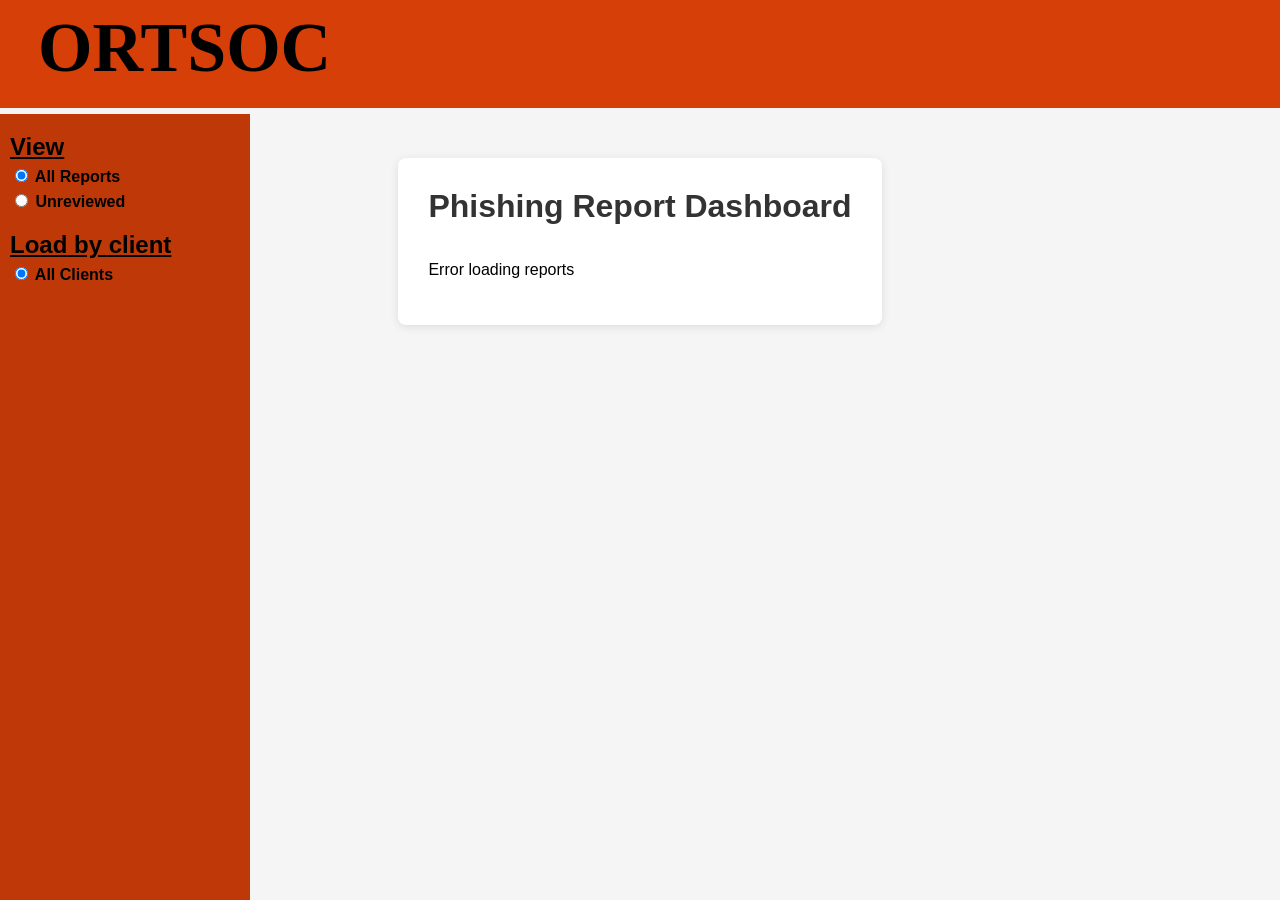
<file: frontend/index.html>
<!DOCTYPE html>
<html lang="en">
<head>
    <meta charset="UTF-8">
    <meta name="viewport" content="width=device-width, initial-scale=1.0">
    <title>Phishing Report Dashboard</title>
    <link rel="stylesheet" href="style.css?v=1">
    <meta name="color-scheme" content="light">
</head>
<body>
    <!-- Header -->
    <header>
        <h1 class="header">ORTSOC</h1>
    </header>
    <!-- Body -->
    <main>
        <!-- Sidebar -->
        <div class="sidebar">
            <!-- All/Unreviewed Reports -->
            <form>
                <h2>View</h2>
                <label>
                    <input type="radio" name="filter" value="all" checked> All Reports
                </label>
                <label>
                    <input type="radio" name="filter" value="unreviewed"> Unreviewed
                </label>
            </form>
            <!-- Filter by client -->
            <form  id="clientFilter">
                <h2>Load by client</h2>
                <label>
                    <input type="radio" name="clientFilterRadio" value="noFilter" checked> All Clients
                </label>
                <div id="clientRadioContainer"></div>
            </form>
        </div>
        <!-- Mian Content -->
        <div class="container">
            <h1 class="dashHeader">Phishing Report Dashboard</h1>

            <div id="reportList" class="report-list">
                <!-- Reports will be loaded here -->
            </div>
        </div>
    </main>

    <script src="app.js"></script>
</body>
</html>
</file>
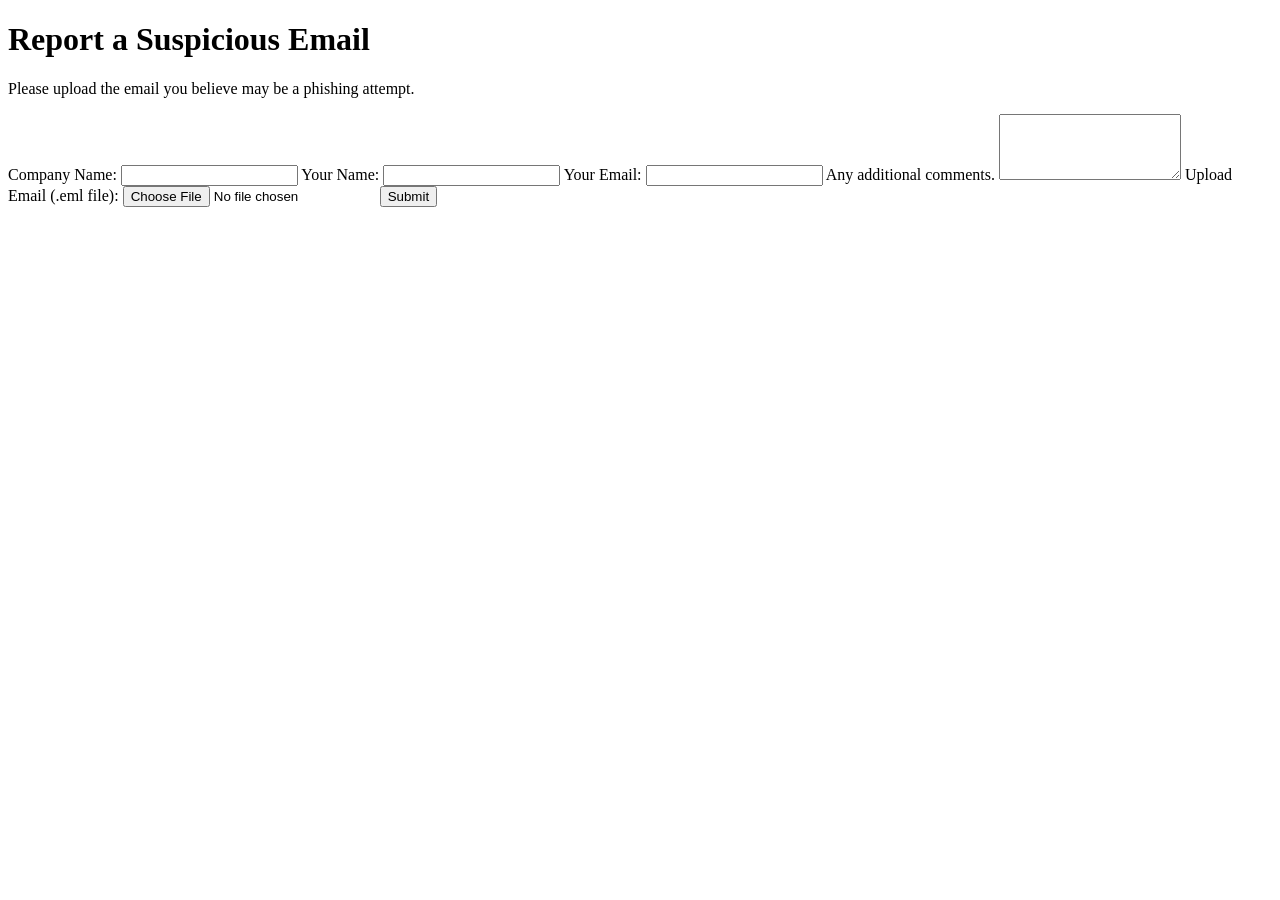
<file: Front_End/submission.html>
<!DOCTYPE html>
<html lang="en">
<head>
  <meta charset="UTF-8">
  <title>Report Suspicious Email</title>
</head>
<body>

  <div class="container">
    <h1>Report a Suspicious Email</h1>
    <p>Please upload the email you believe may be a phishing attempt.</p>

    <form action="http://localhost:3000/api/submit" method="POST" enctype="multipart/form-data">

        <label for="name">Company Name:</label>
        <input type="text" id="company" name="company">

        <label for="name">Your Name:</label>
        <input type="text" id="name" name="name">

        <label for="email">Your Email:</label>
        <input type="email" id="email" name="email">

        <label for="description">Any additional comments.</label>
        <textarea id="description" name="description" rows="4"></textarea>

        <label for="file">Upload Email (.eml file):</label>
        <input type="file" id="file" name="file" accept=".eml">

        <button type="submit">Submit</button>
    </form>
  </div>

</body>
</html>
</file>
<file: frontend/style.css>
/* Header */

header {
    font-family: 'Impact';
    background-color: #D73F09;
    width:100%;
    margin-top: -30px;
    margin-right: -10px;
    margin-left: -10px;
    padding-top: 15px;
    padding-bottom:5px;
    padding-right:20px;
}

.header {
    margin-left: 40px;
    margin-top: 15px;
    margin-bottom: 15px;
    font-size: 70px;
    color: black;
}

h1 {
    color: #333;
    margin-bottom: 20px;
}

/* Body */

body {
    font-family: Arial, sans-serif;
    background-color: #f5f5f5;
}

main{
    display: flex;
    align-items: center;
}

/* Sidebar */

.sidebar {
    position: fixed;
    top: 113.5px;
    left: 0;
    bottom: 0;
    width: 250px;
    display: flex;
    flex-direction: column;
    background-color: #bf3908;
}

h2 {
    margin-left: 10px;
    margin-bottom: 0px;
    text-decoration: underline;
}

form {
    display: flex;
    flex-direction: column;
    gap: 5px;
}

label {
    margin-left: 10px;
    font-weight: bold;
}

#clientRadioContainer {
    display: flex;
    flex-direction: column;
    gap: 5px; /* optional, adds space between radio options */
}

/* main contents */

.container {
    max-width: 1200px;
    margin: 0 auto;
    margin-top: 50px;
    background: white;
    padding: 30px;
    border-radius: 8px;
    box-shadow: 0 2px 10px rgba(0,0,0,0.1);
}

.dashHeader {
    margin-top: 0px;
}

.report-list {
    display: flex;
    flex-direction: column;
    gap: 15px;
}

.report-card {
    border: 1px solid #ddd;
    padding: 20px;
    border-radius: 8px;
    background: #fafafa;
    transition: transform 0.2s;
}

.report-card:hover {
    transform: translateY(-2px);
    box-shadow: 0 4px 12px rgba(0,0,0,0.1);
}

.report-header {
    display: flex;
    justify-content: space-between;
    align-items: center;
    margin-bottom: 10px;
}

.report-id {
    font-weight: bold;
    color: #007bff;
}

.status {
    padding: 5px 10px;
    border-radius: 12px;
    font-size: 12px;
    font-weight: bold;
}

.status.reviewed {
    background: #28a745;
    color: white;
}

.status.unreviewed {
    background: #ffc107;
    color: #333;
}

.report-content {
    margin: 10px 0;
}

.report-content p {
    margin: 5px 0;
    color: #555;
}

.report-content strong {
    color: #333;
}

.report-actions {
    margin-top: 10px;
    display: flex;
    gap: 10px;
}

/* buttons */

button {
    padding: 10px 20px;
    border: 1px solid #ddd;
    background: white;
    cursor: pointer;
    border-radius: 4px;
    transition: all 0.3s;
}

button:hover {
    background: #f0f0f0;
}

button.active {
    background: #007bff;
    color: white;
    border-color: #007bff;
}

.btn-review {
    padding: 8px 16px;
    background: #28a745;
    color: white;
    border: none;
    border-radius: 4px;
    cursor: pointer;
}

.btn-review:hover {
    background: #218838;
}

.btn-review:disabled {
    background: #ccc;
    cursor: not-allowed;
}
</file>
